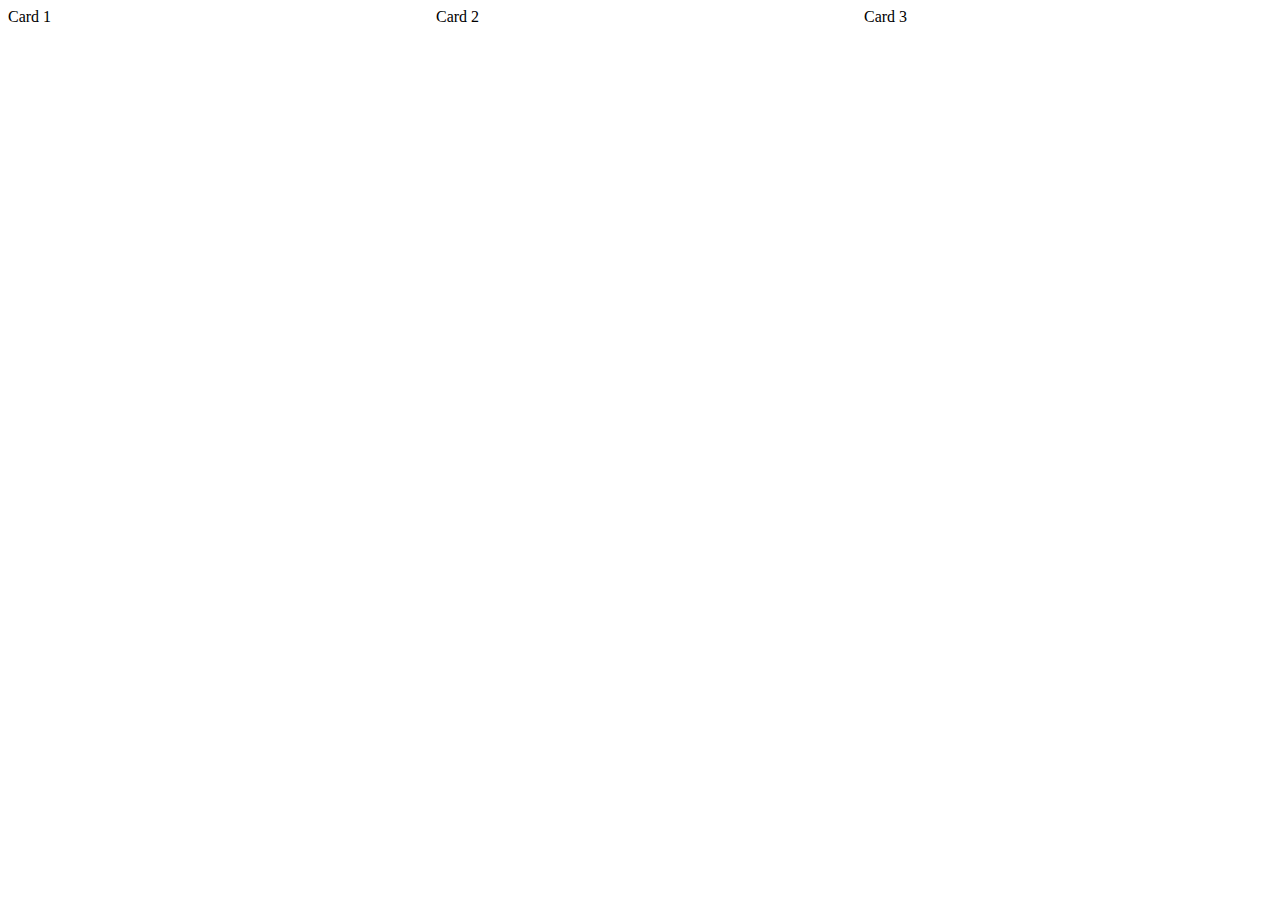
<file: Final-Web-Exam/SECTION B/number1index.html>
<!DOCTYPE html>
<html lang="en">
<head>
    <meta charset="UTF-8">
    <meta name="viewport" content="width=device-width, initial-scale=1.0">
    <title>Document</title>
    <link rel="stylesheet" href="number1.css">
</head>
<body>
    <div class="card-container">
        <div class="card">Card 1</div>
        <div class="card">Card 2</div>
        <div class="card">Card 3</div>
      </div> 
</body>
</html>
</file>
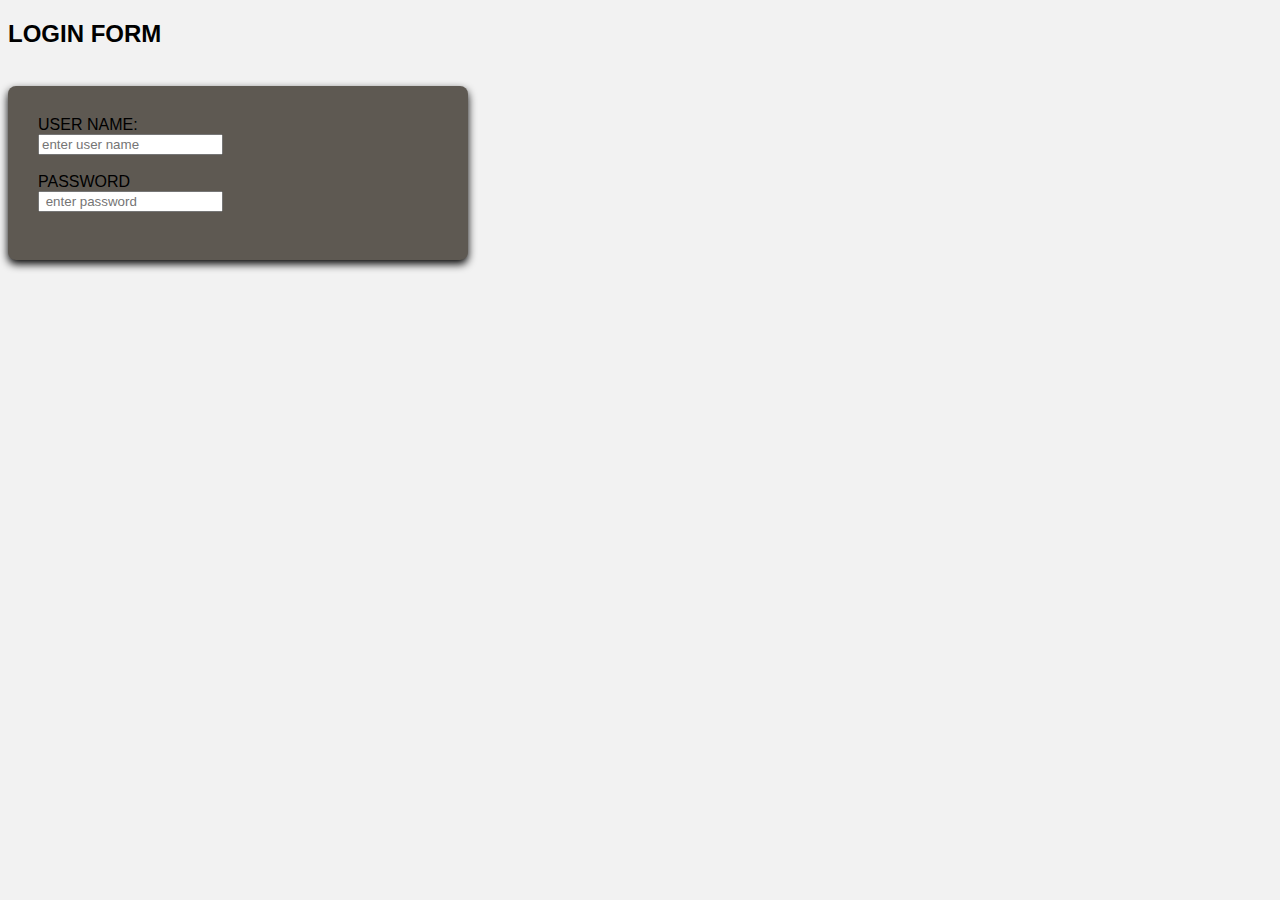
<file: Final-Web-Exam/SECTION B/number3index.html>
<!DOCTYPE html>
<html lang="en">
<head>
    <meta charset="UTF-8">
    <meta name="viewport" content="width=device-width, initial-scale=1.0">
    <title>LOGIN FORM</title>
    <link rel="stylesheet" href="number3.css">
</head>
<body>
    <h2>LOGIN FORM</h2> &nbsp;&nbsp;
    <form action="submit_form.php" method="Post">   
         <div>
            <label for="username">USER NAME:</label> <br>
            <input type="username" placeholder="enter user name" name="name" required> <br><br>
         </div>
         <div>
            <label for="password">PASSWORD</label> <br>
            <input type="password" placeholder=" enter password"> <br><br>
         </div>
  
</body>
</html>
</file>
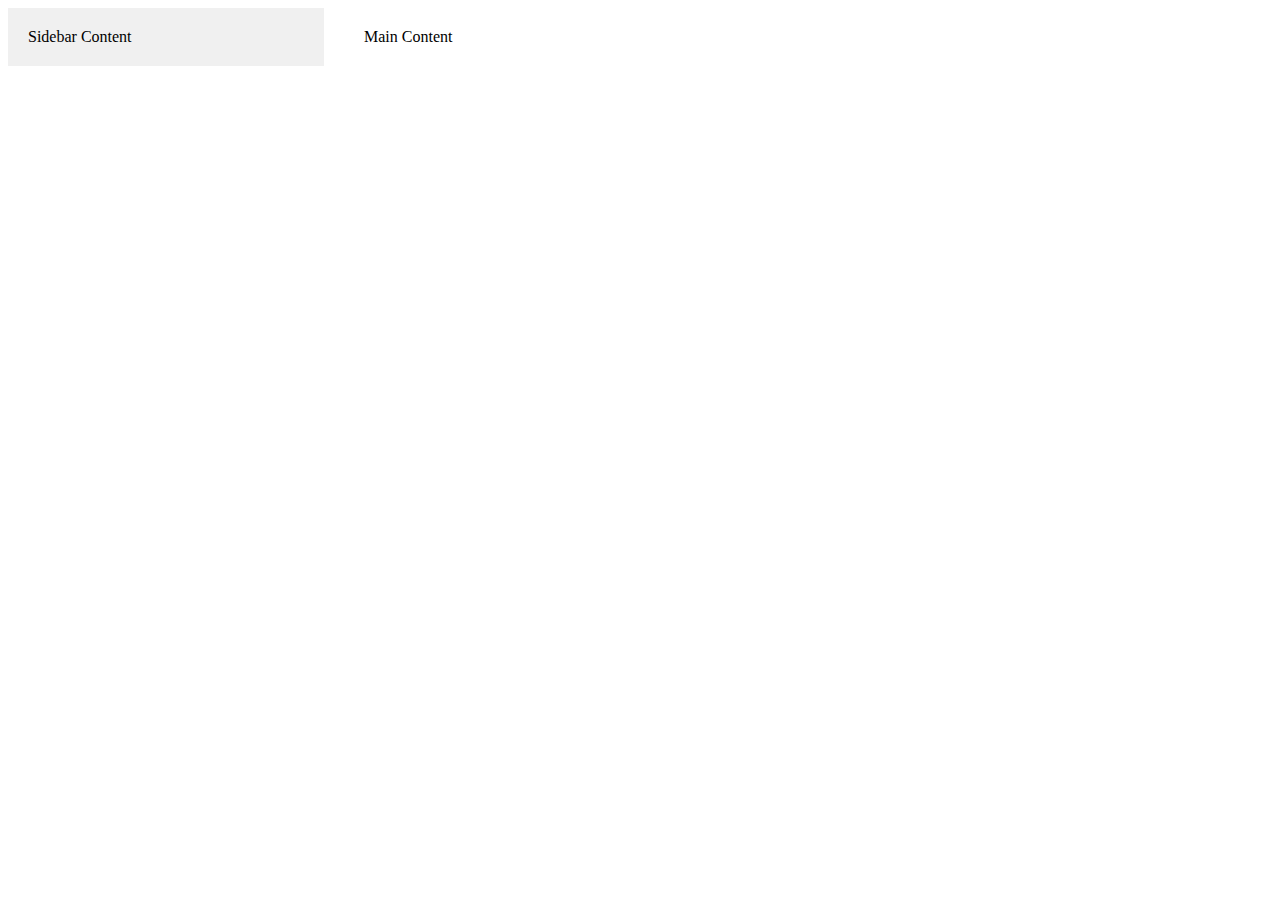
<file: Final-Web-Exam/SECTION B/number5index.html>
<!DOCTYPE html>
<html lang="en">
<head>
    <meta charset="UTF-8">
    <meta name="viewport" content="width=device-width, initial-scale=1.0">
    <title>Document</title>
    <link rel="stylesheet" href="number5.css">
</head>
<body>
    <div class="container">
        <div class="sidebar">Sidebar Content</div>
        <div class="main-content">Main Content</div>
      </div>
</body>
</html>
</file>
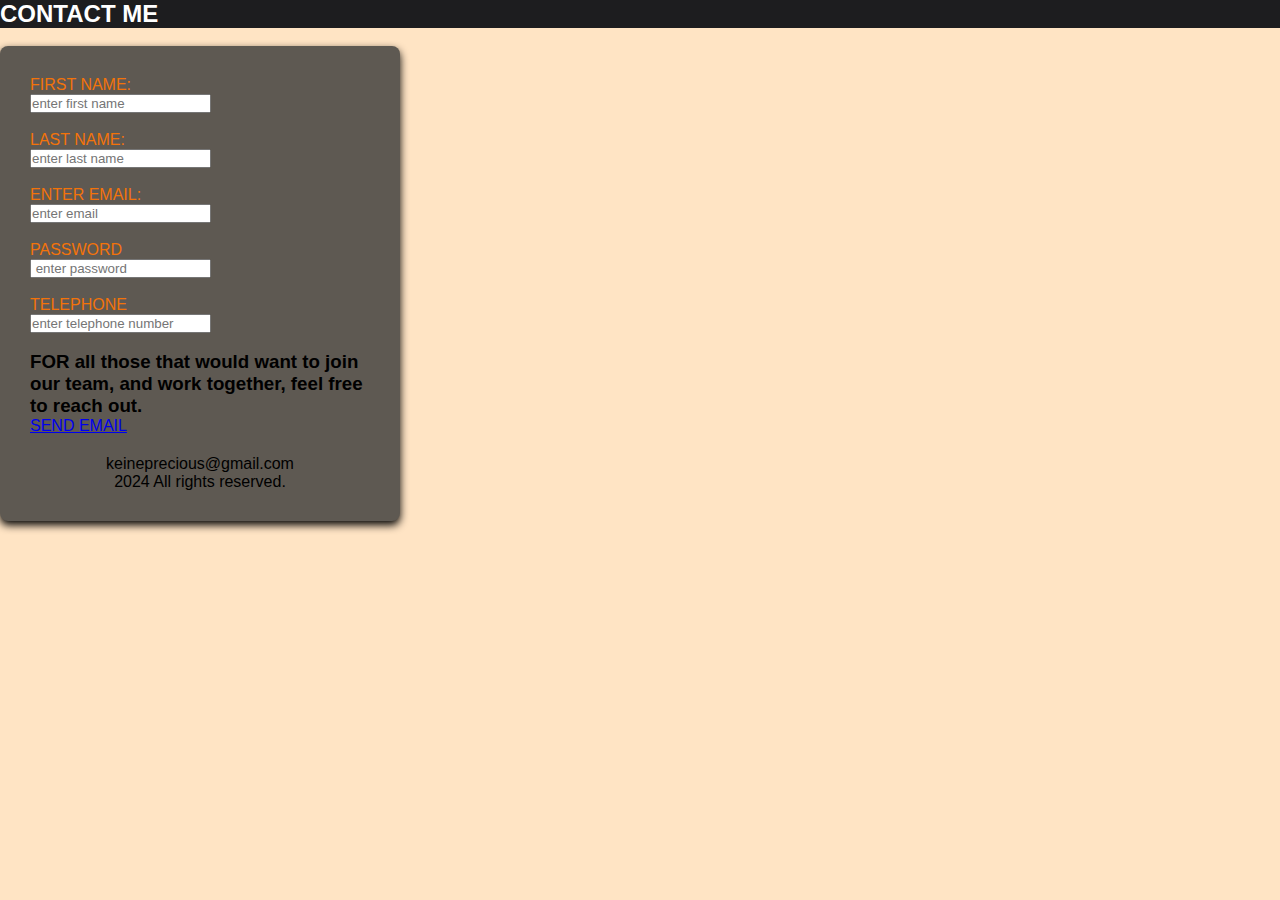
<file: Final-Web-Exam/SECTION C/Pages/contactsection.html>
<!DOCTYPE html>
<html lang="en">
<head>
    <meta charset="UTF-8">
    <meta name="viewport" content="width=device-width, initial-scale=1.0">
    <title>CONTACT ME</title>
    <link rel="stylesheet" href="../styles/contact.css">
</head>
<body>
    <section id="contact" class="contact">
        <h2>CONTACT ME</h2> &nbsp;&nbsp;
       <form action="submit_form.php" method="Post">
        <div>
            <label for="fname">FIRST NAME:</label> <br>
            <input type="fname" placeholder="enter first name" name="name" required> <br><br>
        </div>
        <div>
            <label for="lname">LAST NAME:</label> <br>
            <input type="lname" placeholder="enter last name" name="name" required>  <br><br>
        </div>
        <div>
            <label for="email">ENTER EMAIL:</label> <br>
            <input type="email" placeholder="enter email"> <br><br>
        </div>
        <div>
            <label for="password">PASSWORD</label> <br>
            <input type="password" placeholder=" enter password"> <br><br>
        </div>
        <div>
            <label for="number">TELEPHONE</label> <br>
            <input type="number" name="telephone" placeholder="enter telephone number"> <br><br>
        </div>
        <p>
            <h3> FOR all those that would want to join our team,
                and work together, feel free to reach out. </h3>
        </p>
        <a href="keineprecious@gmail.com" target="blank">SEND EMAIL</a>
        <footer>
            <p>keineprecious@gmail.com  <br>
                2024 All rights reserved.</p>
        </footer>
    </section>
</body>
</html>
</file>
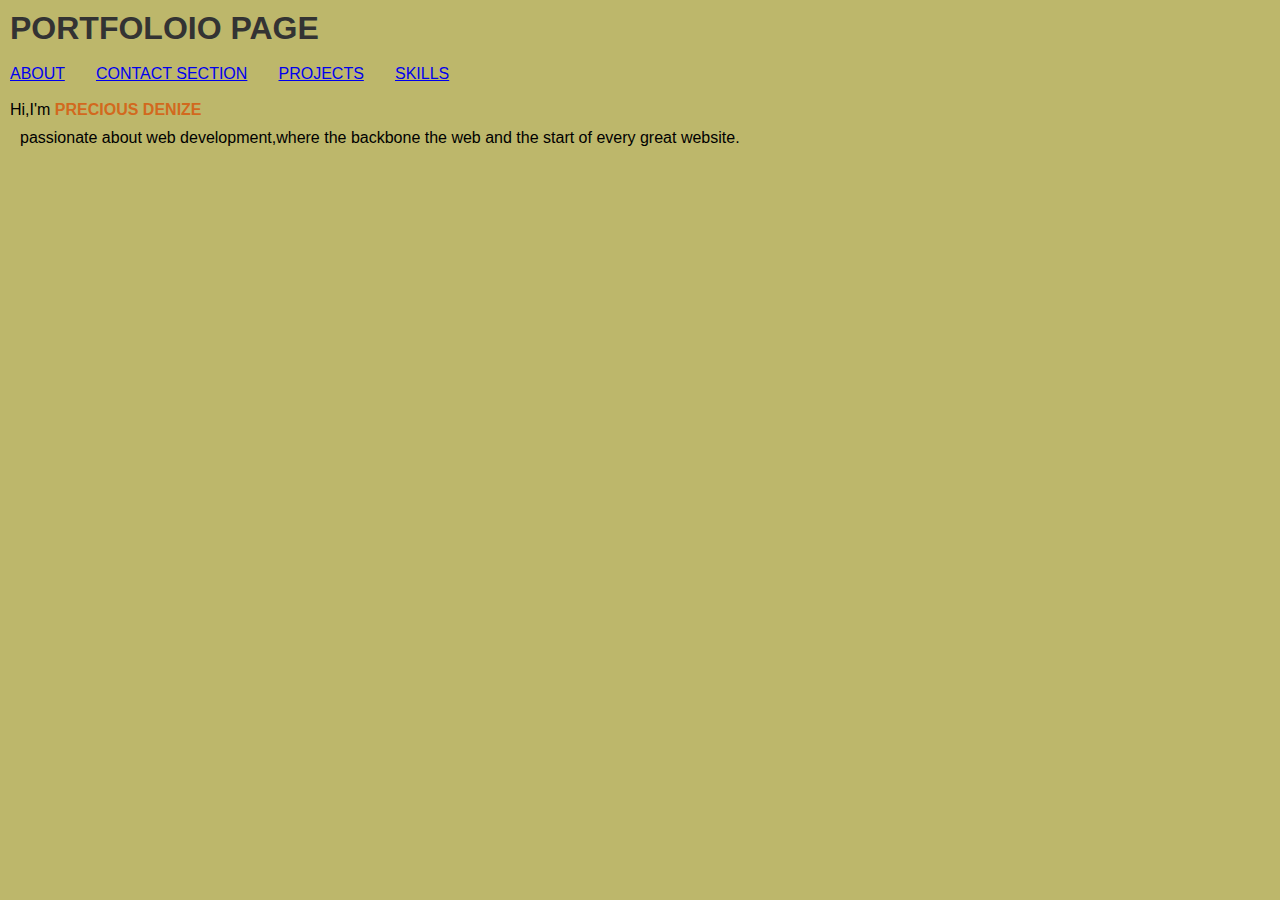
<file: Final-Web-Exam/SECTION C/Pages/home.html>
<!DOCTYPE html>
<html lang="en">
<head>
    <meta charset="UTF-8">
    <meta name="viewport" content="width=device-width, initial-scale=1.0">
    <title>HOME</title>
    <link rel="stylesheet" href="../styles/home.css">
</head>
<body>
    <header>
        <h1>PORTFOLOIO PAGE</h1>
        <br> 
        <a href="../pages/about.html">ABOUT</a> &nbsp;&nbsp;&nbsp;&nbsp;&nbsp;
        <a href="../pages/contactsection.html">CONTACT SECTION</a> &nbsp;&nbsp;&nbsp;&nbsp;&nbsp;
        <a href="../pages/projects.html">PROJECTS</a> &nbsp;&nbsp;&nbsp;&nbsp;&nbsp;
        <a href="../pages/skills.html">SKILLS</a> &nbsp;&nbsp;&nbsp;&nbsp;&nbsp;
    </header>
    <div class="about"> <br>
        Hi,I'm <strong> PRECIOUS DENIZE</strong>
        <p> passionate about web development,where the backbone 
        the web and the start of every great website.</p>
    </div>
</body>
</html>
</file>
<file: Final-Web-Exam/SECTION B/number1.css>
.card-container {
    display: grid;
    grid-template-columns: repeat(3, 1fr); /* Three columns on large screens */
    gap: 20px; /* Gap between cards */
}
card {
    background-color: #f0f0f0;
    padding: 20px;
    border-radius: 10px;
    text-align: center;
}
</file>
<file: Final-Web-Exam/SECTION B/number3.css>
body {
    background-color: #f2f2f2;
    font-family: Arial, sans-serif;
}

.login-form {
    width: 300px;
    margin: 0 auto;
    position: absolute;
    top: 50%;
    left: 50%;
    transform: translate(-50%, -50%);
    border: 1px solid #ccc;
    padding: 20px;
    border-radius: 5px;
    box-shadow: 0 2px 5px rgba(0, 0, 0, 0.3);
}

.login-form input[type="text"],
.login-form input[type="password"] {
    width: 100%;
    padding: 10px;
    margin-bottom: 10px;
    border: 1px solid #ccc;
    border-radius: 3px;
}

.login-form input[type="checkbox"] {
    margin-right: 5px;
}

.login-form button {
    width: 100%;
    padding: 10px;
    background-color: #4CAF50;
    color: white;
    border: none;
    border-radius: 3px;
    cursor: pointer;
}
form{
    background-color: rgb(94, 89, 82);
    padding: 30px;
    border-radius: 8px;
    box-shadow:0 4px 8px;
    width: 100%;
    max-width: 400px;
}
</file>
<file: Final-Web-Exam/SECTION B/number5.css>
.container {
    display: grid;
    grid-template-columns: 25% 75%; /* 25% for sidebar, 75% for main content */
    gap: 20px; /* Gap between sidebar and main content */
}
  
.sidebar {
    background-color: #f0f0f0;
    padding: 20px;
}
  
.main-content {
    background-color: #fff;
    padding: 20px;
}
</file>
<file: Final-Web-Exam/SECTION C/styles/contact.css>
*{
    margin:0;
    padding:0;
    box-sizing: border-box;
    font-family: Arial,sans-serif;
}
body{

    align-items: center;
    background-color: bisque;
}
h2{
    text-align: left;
    color: #fff;
    background-color: rgb(29, 29, 31);
    display: flex;
}
form{
    background-color: rgb(94, 89, 82);
    padding: 30px;
    border-radius: 8px;
    box-shadow:0 4px 8px;
    width: 100%;
    max-width: 400px;
}
label{
    font-size: 14 px;
    color: rgb(243, 115, 10);
}
input[type="text"]
input[type="email"]
textarea{
    width: 100px;
    padding: 10px;
    margin-top: 5px;
    margin-bottom: 15px;
    border: 1px solid #ccc;
    border-radius: 5px;
    font-size: 16px;
    color: #333;
}
.icons {
    gap: 20px;
    display: flex;
    margin: 50px;
    margin-top: 20px;
}
.icons a {
    text-decoration: none;
    color: chocolate;
    font-size: 50%;
}
.icons i{
    margin-right: 8px;
    font-size: 100px;
    padding-left: 20px;
}
.icons i:hover{
    transform: scale(2);
}
.icons a i {
    margin-right: 8px;
}
.paragraph{
    font-size: 30px;
}
footer{
    text-align: center;
    margin-top: 20px;
    color: black;
}
.contact a:hover{
    background-color: darkolivegreen;
}
</file>
<file: Final-Web-Exam/SECTION C/styles/home.css>
.round{
    width: 30%;
    height: 10%;
    border-radius: 200%;
    display: block;
}
body{
    font-family: Arial, Helvetica, sans-serif;
    line-height: normal;
    color: #333;
    background-color:darkkhaki;
    padding: 10px;
}
*{
    margin: 0;
    padding: 0;
    box-sizing: border-box;
}
strong{
    color: chocolate;
}
p{
    color: black;
    text-align: left;
    padding: 10px;
    margin-right: 2px;
    margin-bottom: 5px;
}
.about{
    color: black;
    text-align: left;
    margin-right: 5px;
}
</file>
